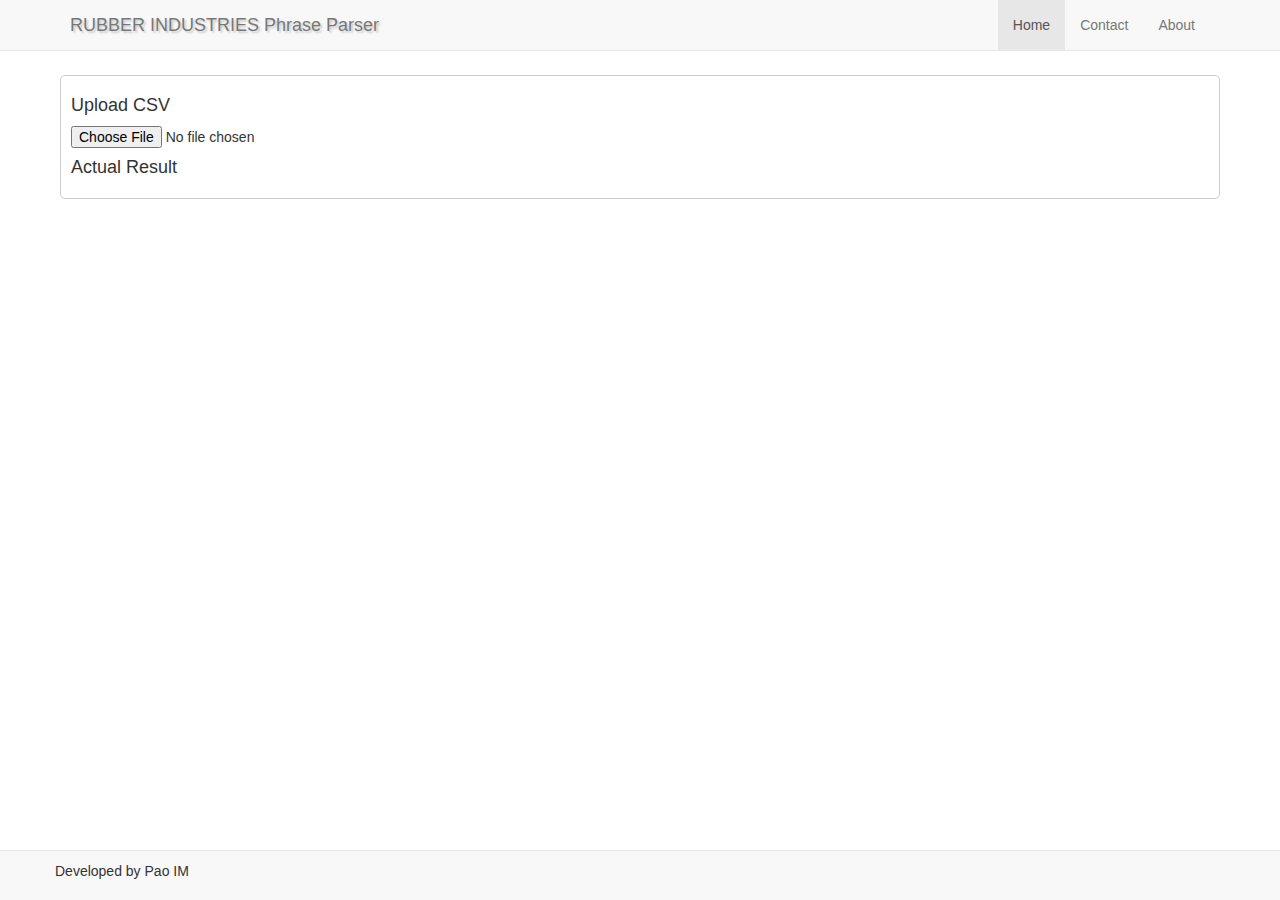
<file: index.html>
<!DOCTYPE html>
<html>
<head>
	<meta charset="utf-8">
	<meta http-equiv="X-UA-Compatible" content="IE=edge">
	<meta name="viewport" content="width=device-width, initial-scale=1.0">
	<meta name="description" content="Freeland Web Developer">
	<meta name="author" content="Pao Im">
	<link rel="shortcut icon" href="favicon.png">
	<title>RII Phrase Parser</title>
</head>
<body>
	<div class="container">
		
		<script type="text/javascript" src="js/jquery.js"></script>
		
		<script type="text/javascript">
			$.ajaxSetup( {
				cache: false,
				data: null
			});
		
			$(function() {
				
				document.location.href = "home.html";
				
			});
			
		</script>
	</div>

</body>
</html>
</file>
